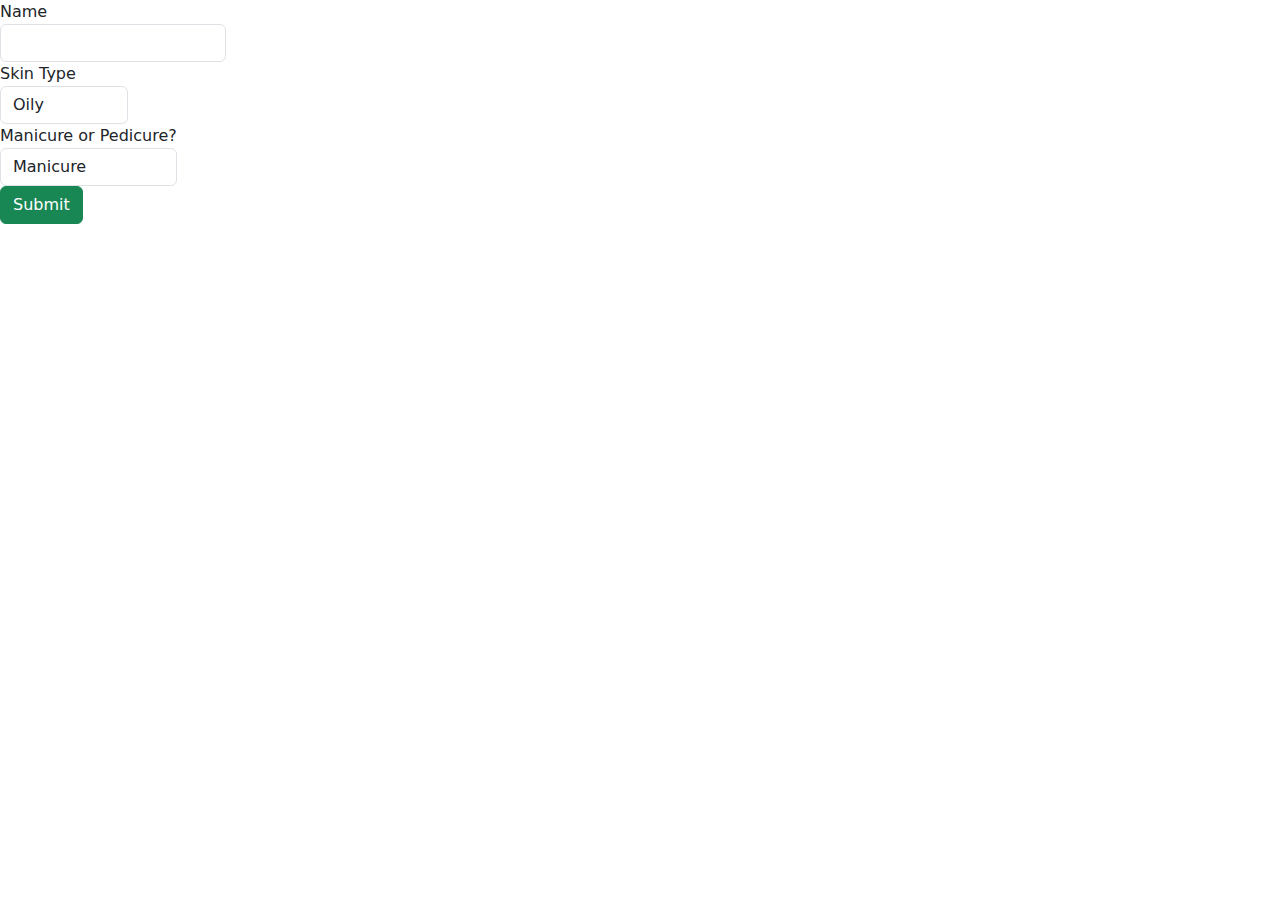
<file: src/main/resources/templates/form.html>
<!DOCTYPE html>
<html lang="en" xmlns:th="http://www.thymeleaf.org/">
<head>
    <meta charset="UTF-8"/>
    <title></title>


    <link rel="stylesheet" href="https://cdn.jsdelivr.net/npm/bootstrap@5.3.2/dist/css/bootstrap.min.css">
    <script src="https://cdn.jsdelivr.net/npm/bootstrap@5.3.2/dist/js/bootstrap.min.js"></script>
</head>
<body>
<form method = "post" action="/menu">
    <div class="form-group">
        <label>Name
            <input type="text" name="name" class="form-control">
        </label>
    </div>
    <div class="form-group">
        <label>Skin Type<br>
            <select name="skintype" class="form-control">
                <option value="oily">Oily</option>
                <option value="combination">Combination</option>
                <option value="normal">Normal</option>
                <option value="dry">Dry</option>
            </select>
        </label>
    </div>
    <div class="form-group">
        <label>Manicure or Pedicure?<br>
            <select name = "manipedi" class="form-control">
                <option value = "manicure">Manicure</option>
                <option value = "pedicure">Pedicure</option>
                <option value = "both">Mani and Pedi</option>
            </select>
        </label>
    </div>
    <div class="form-group">
        <input type = "submit" value = "Submit" class="btn btn-success">
    </div>
</form>
</body>
</html>
</file>
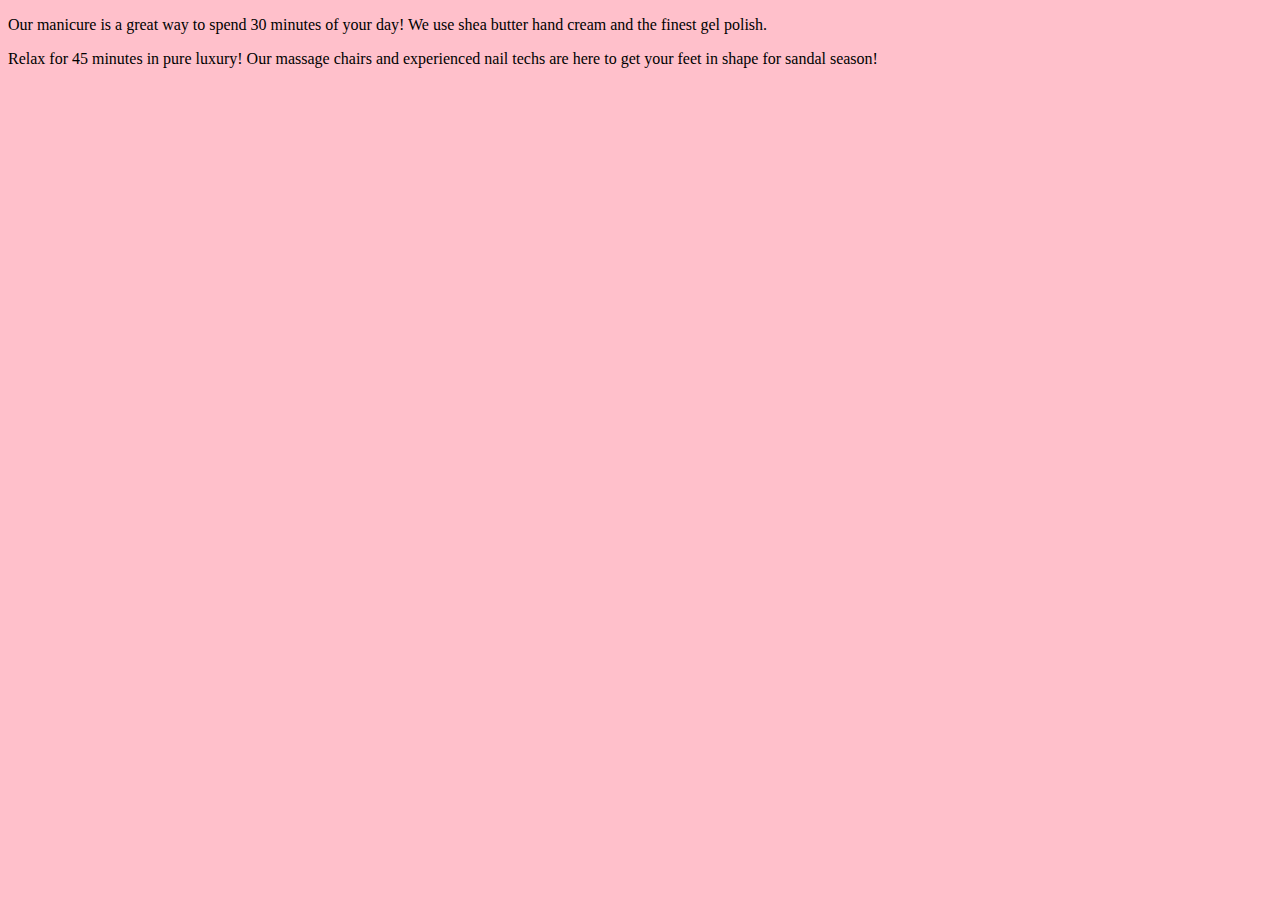
<file: src/main/resources/templates/fragments.html>
<!DOCTYPE html>
<html lang="en" xmlns:th = "http://www.thymeleaf.org/">
<head>
    <meta charset="UTF-8">
    <link href="../static/styles.css" th:href="@{/styles.css}" rel="stylesheet" />
    <title>Fragments</title>
</head>
<body>
<p th:fragment = "manicureDescription">Our manicure is a great way to spend 30 minutes of your day! We use shea butter hand cream and the finest gel polish.</p>
<p th:fragment = "pedicureDescription">Relax for 45 minutes in pure luxury! Our massage chairs and experienced nail techs are here to get your feet in shape for sandal season!</p>
</body>
</html>
</file>
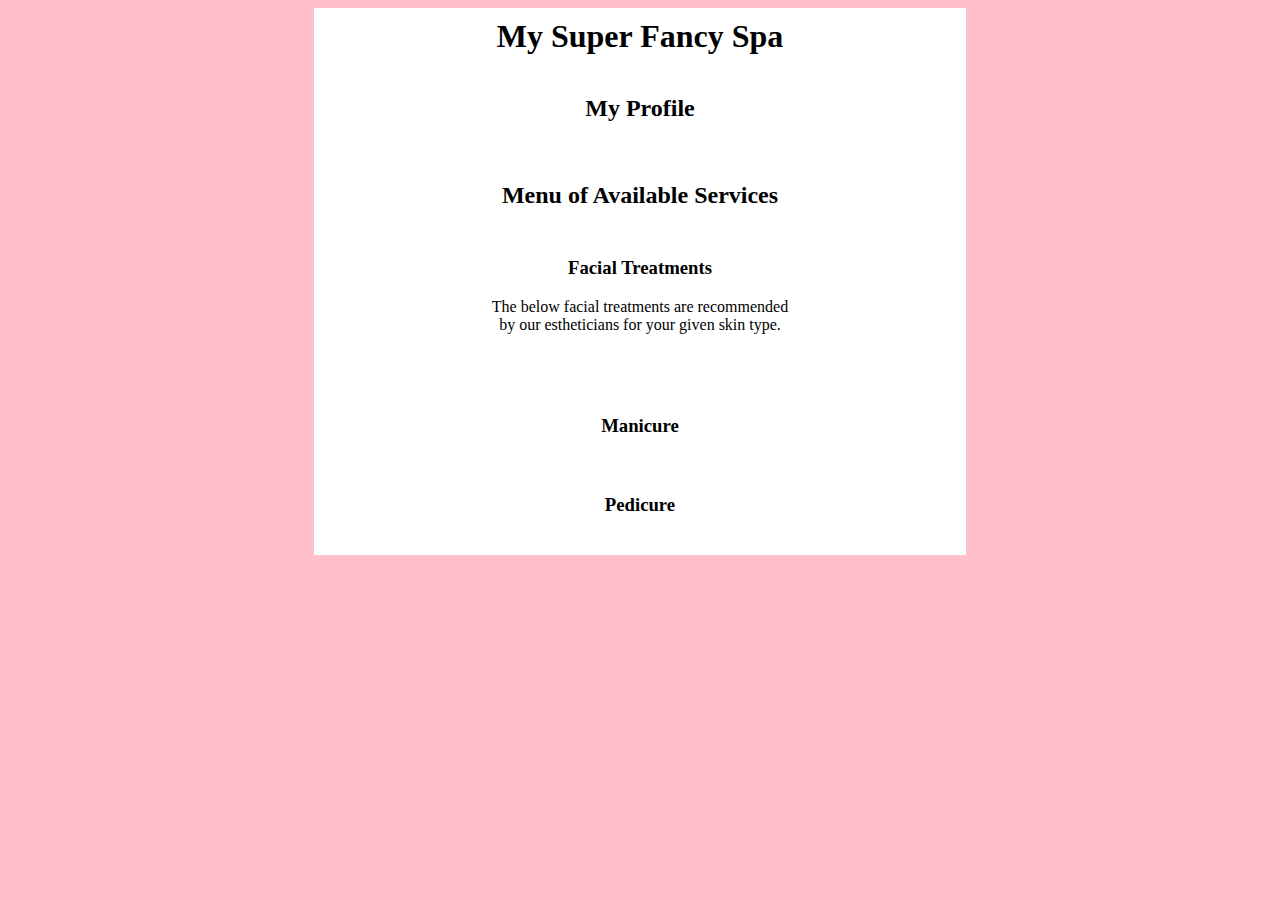
<file: src/main/resources/templates/menu.html>
<!DOCTYPE html>
<html lang="en" xmlns:th = "http://www.thymeleaf.org/">
<head>
    <meta charset="UTF-8" />
    <title>Spa Menu</title>
    <link href="../static/styles.css" th:href="@{/styles.css}" rel="stylesheet" />
</head>
<body>
<h1>My Super Fancy Spa</h1>
<div id = "clientProfile">
    <h2>My Profile</h2>
    <p th:text = "${client.skinType}"></p>
    <p th:text = "${client.nailService}"></p>
</div>
<div id = "servicesMenu">
    <h2>Menu of Available Services</h2>
    <div>
        <h3>Facial Treatments</h3>
        <p>The below facial treatments are recommended by our estheticians for your given skin type.</p>
        <table>
            <th:block th:each = "facial : ${client.appropriateFacials}">
                <tr>
                    <td th:text = "${facial}"></td>
                </tr>
            </th:block>
        </table>
    </div>
    <div th:if = "${client.nailService == 'manicure'}">
        <h3>Manicure</h3>
        <p th:replace =  "fragments :: manicureDescription"></p>
    </div>
    <div th:if = "${client.nailService == 'pedicure'}">
        <h3>Pedicure</h3>
        <p th:replace = "fragments :: pedicureDescription"></p>
    </div>
</div>
</body>
</html>
</file>
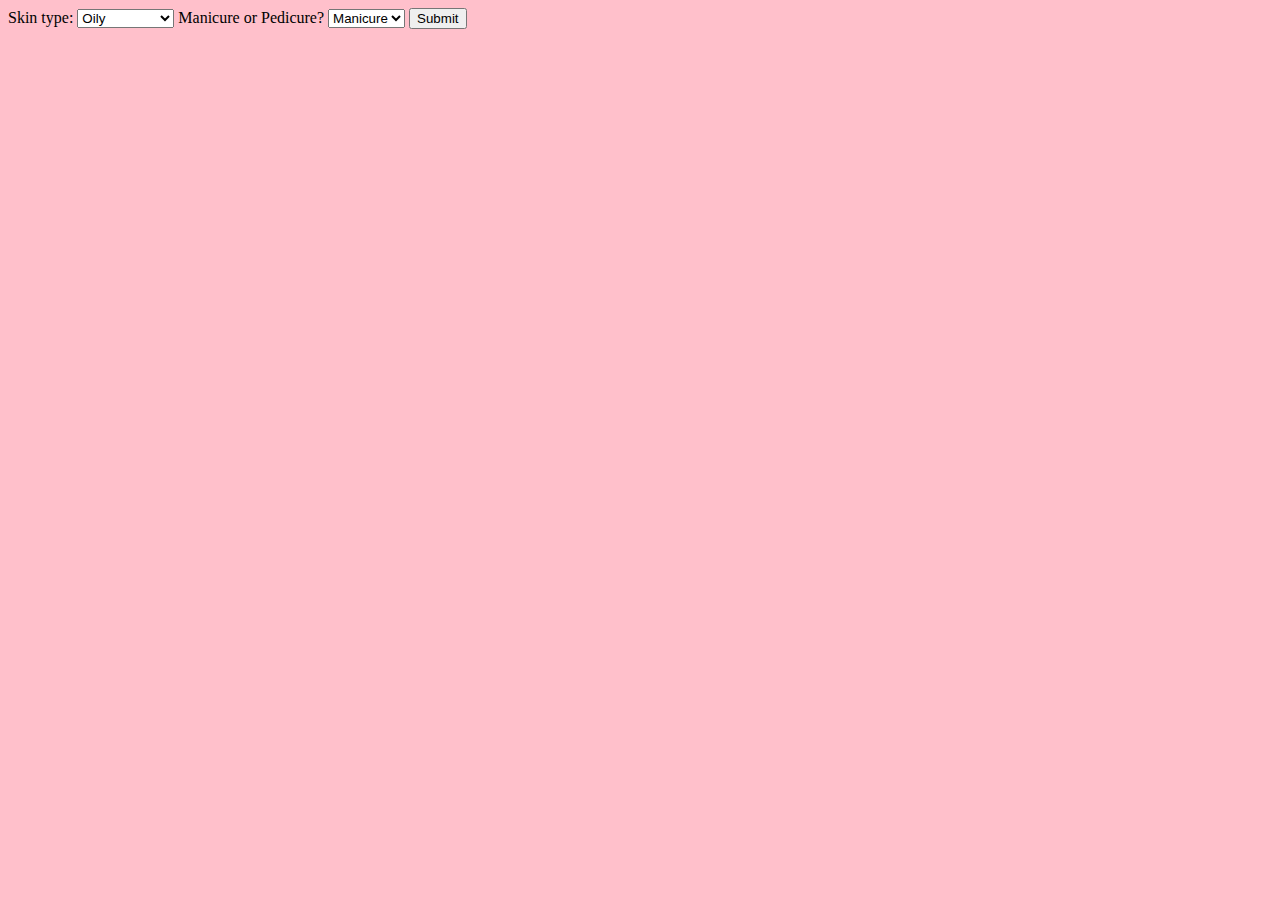
<file: src/main/resources/templates/serviceSelection.html>
<!DOCTYPE html>
<html lang="en" xmlns:th = "http://www.thymeleaf.org/">
<head>
    <meta charset="UTF-8">
    <title>Select Your Spa Services</title>
    <link href="../static/styles.css" th:href="@{/styles.css}" rel="stylesheet" />
</head>
<body>
<form method = 'post'>

    <label>
        Skin type:
        <select name = 'skintype'>
            <option value = 'oily'>Oily</option>
            <option value = 'combination'>Combination</option>
            <option value = 'normal'>Normal</option>
            <option value = 'dry'>Dry</option>
        </select>
    </label>
    <label>
        Manicure or Pedicure?
        <select name = 'manipedi'>
            <option value = 'manicure'>Manicure</option>
            <option value = 'pedicure'>Pedicure</option>
        </select>
    </label>
    <input type = 'submit' value = 'Submit'>
</form>
</body>
</html>
</file>
